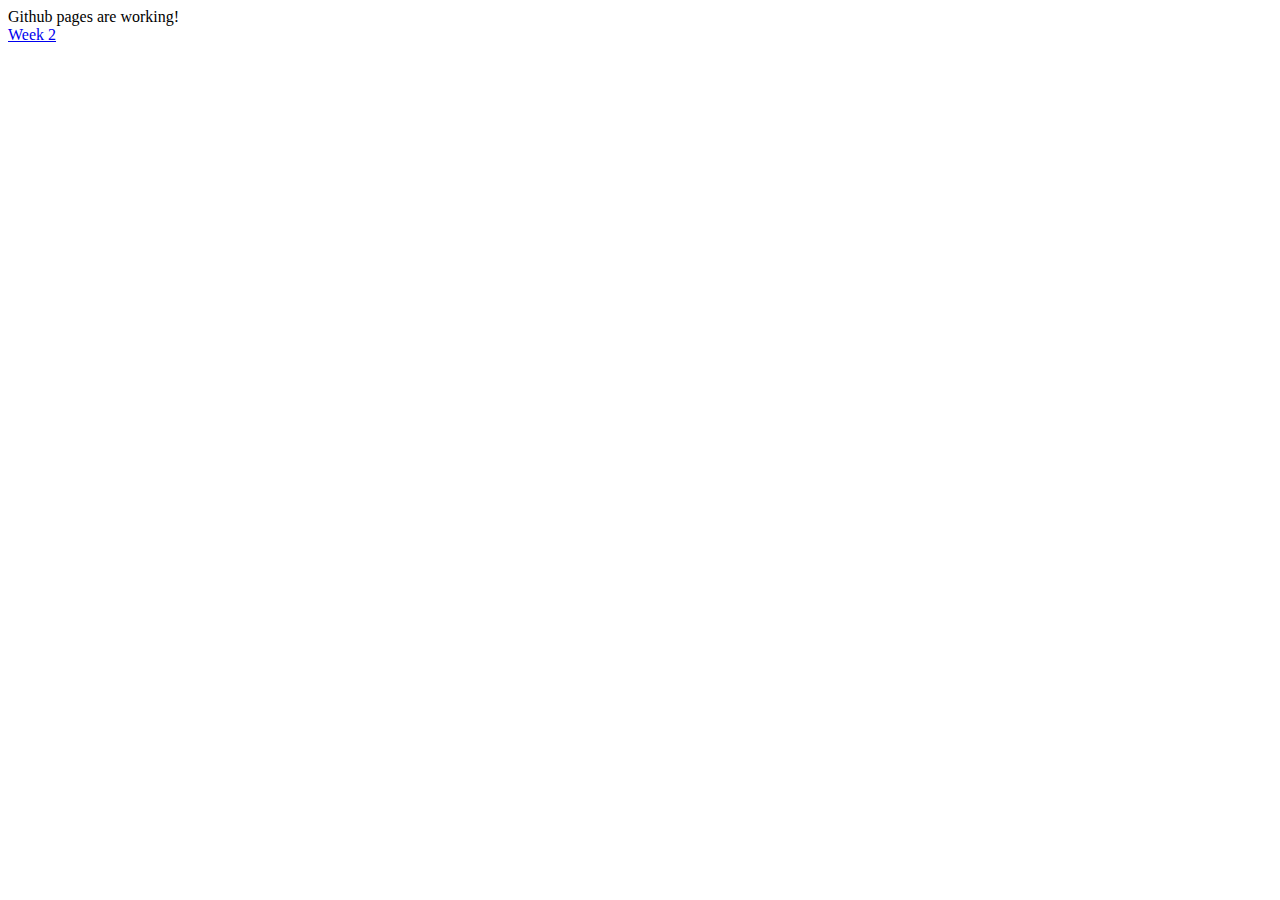
<file: index.html>
<!DOCTYPE html>
<html lang="en">
<head>
    <meta charset="UTF-8">
    <meta name="viewport" content="width=device-width, initial-scale=1.0">
    <meta http-equiv="X-UA-Compatible" content="ie=edge">
    <title>Brittney Hoglund Github</title>
</head>
<body>
    Github pages are working! <br/>
    <a href="/week2/">Week 2</a>
</body>
</html>
</file>
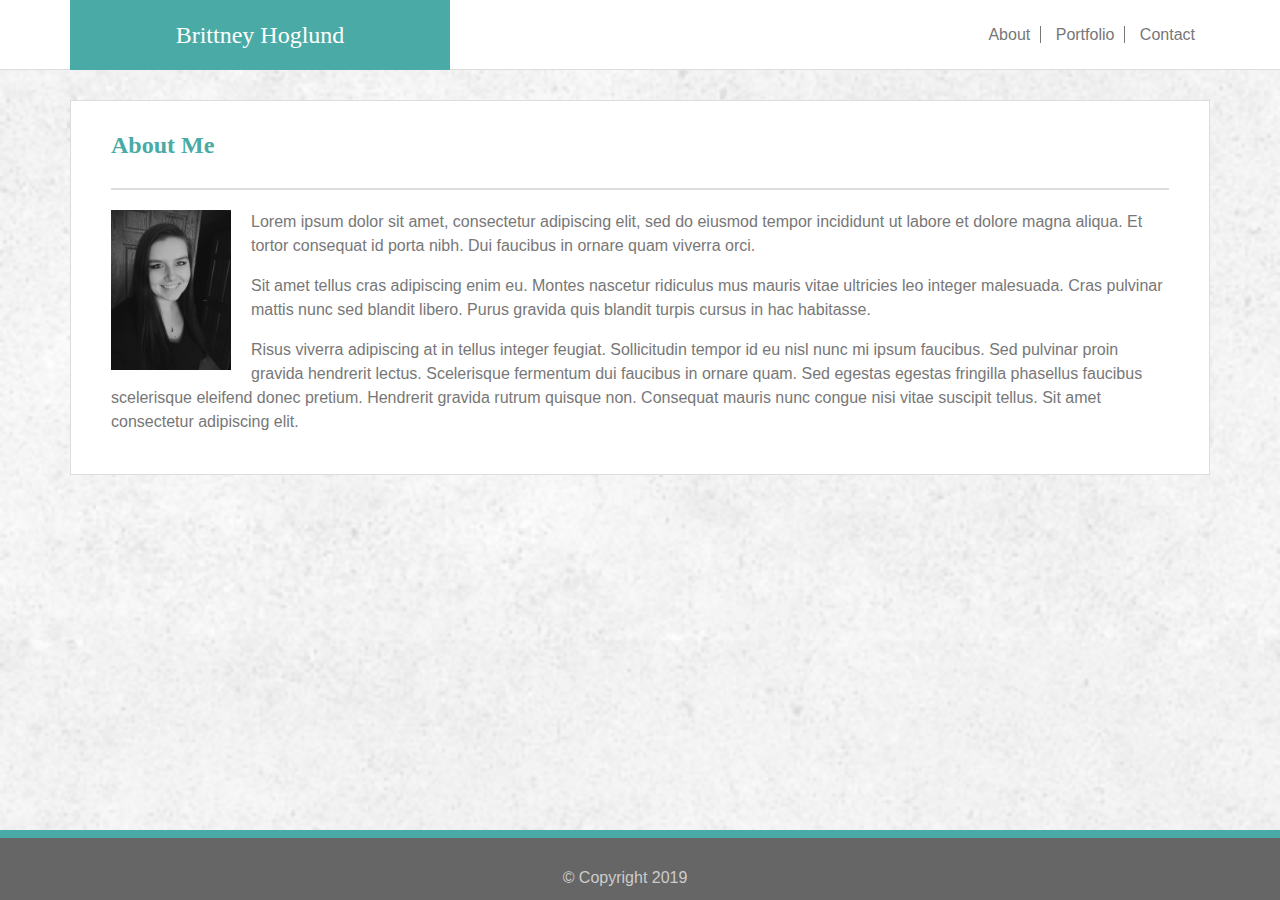
<file: week2/index.html>
<!DOCTYPE html>
<html lang="en">

<head>
    <meta charset="UTF-8">
    <meta name="viewport" content="width=device-width, initial-scale=1, shrink-to-fit=no">
    <meta http-equiv="X-UA-Compatible" content="ie=edge">
    <title>Week 2 Assignment</title>
    <link rel="stylesheet" type="text/css" href="assets/css/reset.css">
    <link rel="stylesheet" href="https://stackpath.bootstrapcdn.com/bootstrap/4.3.1/css/bootstrap.min.css"
        integrity="sha384-ggOyR0iXCbMQv3Xipma34MD+dH/1fQ784/j6cY/iJTQUOhcWr7x9JvoRxT2MZw1T" crossorigin="anonymous">
    <link rel="stylesheet" type="text/css" href="assets/css/style.css">
</head>

<body>

    <header>
        <div class="container">
            <div class="row">
                <div class="logo col-lg-4 col-md-6 col-sm-12">
                    <a href="index.html">Brittney Hoglund</a>
                </div>
                <nav class="col-lg-8 col-md-6 col-sm-12 nav-links">
                    <a href="index.html">About</a>
                    <a href="portfolio.html">Portfolio</a>
                    <a href="contact.html">Contact</a>
                </nav>
            </div>
        </div>
    </header>

    <div class="container wrapper">
        <div class="wrapper-margins">
            <div class="row">
                <div class="col-12 main-title">
                    <h1> About Me </h1>
                </div>
            </div>

            <div class="row">
                <div class="col-12 about">
                    <img src="assets/images/profile.jpg" alt="profilepicture">
                    <p>
                        Lorem ipsum dolor sit amet, consectetur adipiscing elit, sed do eiusmod tempor incididunt ut
                        labore
                        et
                        dolore magna aliqua. Et tortor consequat id porta nibh. Dui
                        faucibus in ornare quam viverra orci.
                    </p>

                    <p>
                        Sit amet tellus cras adipiscing enim eu. Montes nascetur ridiculus mus mauris vitae ultricies
                        leo
                        integer malesuada. Cras pulvinar mattis nunc sed blandit libero.
                        Purus gravida quis blandit turpis cursus in hac habitasse.
                    </p>

                    <p>
                        Risus viverra adipiscing at in tellus integer feugiat. Sollicitudin tempor id eu nisl nunc mi
                        ipsum
                        faucibus. Sed pulvinar proin gravida hendrerit lectus. Scelerisque fermentum dui
                        faucibus in ornare quam. Sed egestas egestas fringilla phasellus faucibus scelerisque eleifend
                        donec
                        pretium. Hendrerit gravida rutrum quisque non. Consequat mauris nunc congue nisi
                        vitae suscipit tellus. Sit amet consectetur adipiscing elit.
                    </p><br>
                </div>
            </div>
        </div>
    </div>

    <footer>
        <div class="row">
            <p class="copyright col-12">&copy; Copyright 2019</p>
        </div>
    </footer>

</body>

</html>


<!--<nav class="navbar navbar-expand-lg navbar-light bg-light">
        <div class="row">
            <div class="col-3">
                <a class="navbar-brand" href="#">Brittney Hoglund</a>
            </div>

            <div class="col-9">
                <ul class="navbar-nav">
                    <li class="nav-item active">
                        <a class="nav-link" href="#">About</a>
                    </li>
                    <li class="nav-item">
                        <a class="nav-link" href="#">Portfolio</a>
                    </li>
                    <li class="nav-item">
                        <a class="nav-link" href="#">Contact</a>
                    </li>
                </ul>
            </div>
        </div>
    </div>
</nav>-->
</file>
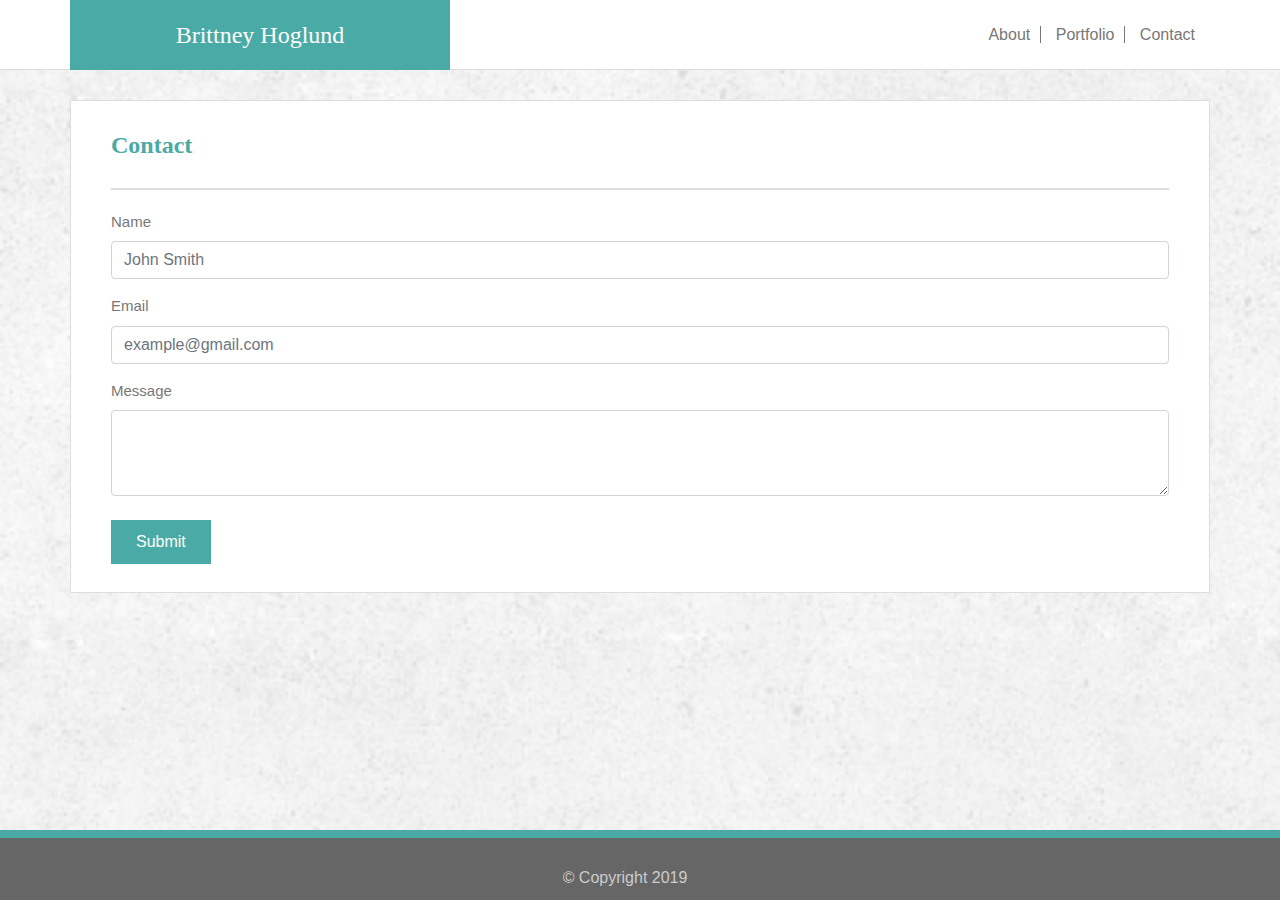
<file: week2/contact.html>
<!DOCTYPE html>
<html lang="en">

<head>
    <meta charset="UTF-8">
    <meta name="viewport" content="width=device-width, initial-scale=1, shrink-to-fit=no">
    <meta http-equiv="X-UA-Compatible" content="ie=edge">
    <title>Week 2 Assignment</title>
    <link rel="stylesheet" type="text/css" href="assets/css/reset.css">
    <link rel="stylesheet" href="https://stackpath.bootstrapcdn.com/bootstrap/4.3.1/css/bootstrap.min.css"
        integrity="sha384-ggOyR0iXCbMQv3Xipma34MD+dH/1fQ784/j6cY/iJTQUOhcWr7x9JvoRxT2MZw1T" crossorigin="anonymous">
    <link rel="stylesheet" type="text/css" href="assets/css/style.css">
</head>

<body>

    <header>
        <div class="container">
            <div class="row">
                <div class="logo col-lg-4 col-md-6 col-sm-12">
                    <a href="index.html">Brittney Hoglund</a>
                </div>
                <nav class="col-lg-8 col-md-6 col-sm-12 nav-links">
                    <a href="index.html">About</a>
                    <a href="portfolio.html">Portfolio</a>
                    <a href="contact.html">Contact</a>
                </nav>
            </div>
        </div>
    </header>

    <div class="container wrapper">
        <div class="wrapper-margins">
            <div class="row">
                <div class="col-12 main-title">
                    <h1>Contact</h1>
                </div>
            </div>

            <form>
                <div class="row">
                    <div class="form-container col-12">
                        <label for="exampleInputEmail1">Name</label>
                        <input type="text" class="form-control" id="exampleInputEmail1" placeholder="John Smith">

                        <label for="exampleInputPassword1">Email</label>
                        <input type="email" class="form-control" id="exampleInputPassword1" placeholder="example@gmail.com">

                        <div class="form-group">
                            <label for="exampleFormControlTextarea1">Message</label>
                            <textarea class="form-control" id="exampleFormControlTextarea1" rows="3"></textarea>
                        </div>
                        <button type="submit" class="submit-button">Submit</button>
                    </div>
                </div>
            </form>
        </div>
    </div>


    <footer>
        <div class="row">
            <p class="copyright col-12">&copy; Copyright 2019</p>
        </div>
    </footer>

</body>

</html>
</file>
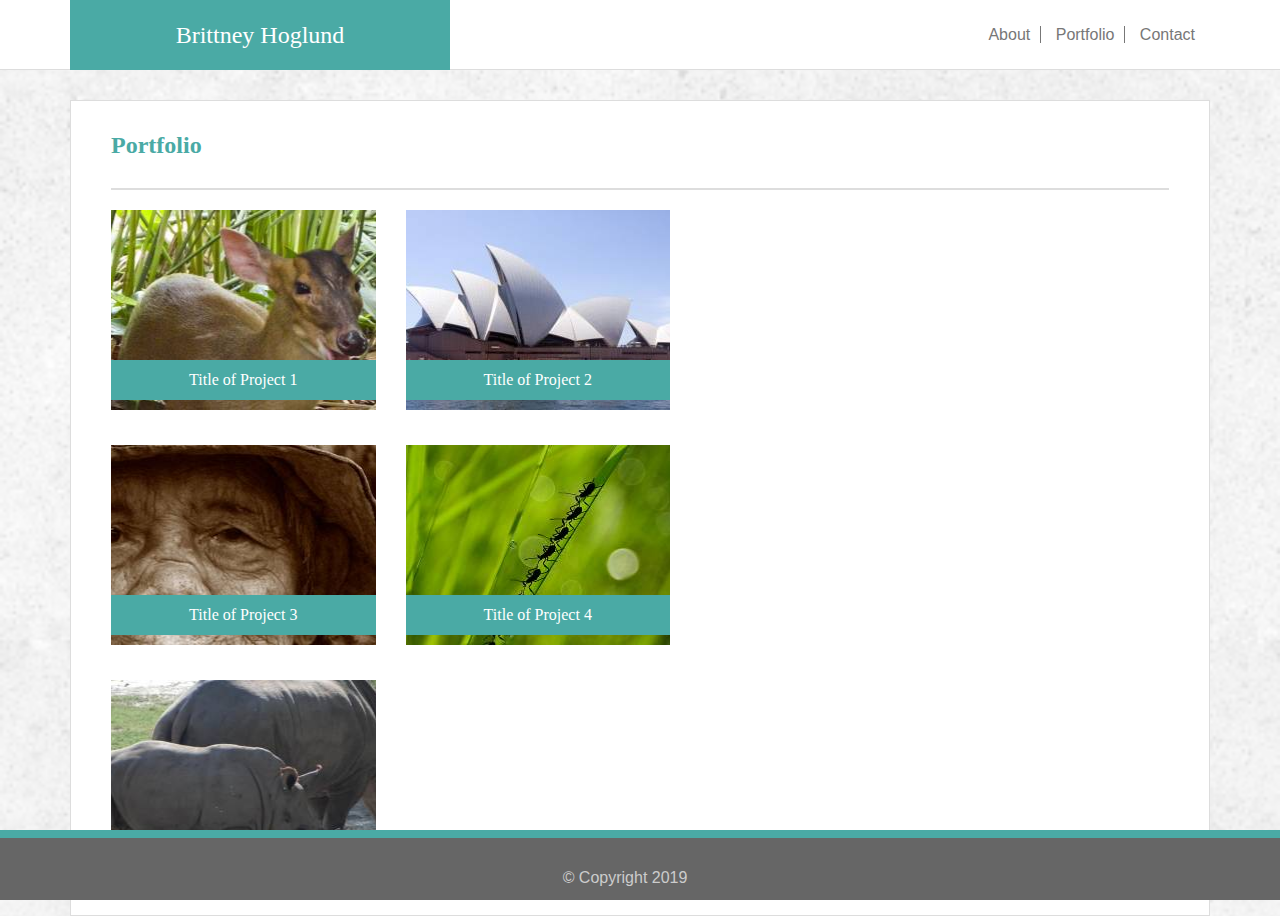
<file: week2/portfolio.html>
<!DOCTYPE html>
<html lang="en">


<head>
    <meta charset="UTF-8">
    <meta name="viewport" content="width=device-width, initial-scale=1, shrink-to-fit=no">
    <meta http-equiv="X-UA-Compatible" content="ie=edge">
    <title>Week 2 Assignment</title>
    <link rel="stylesheet" type="text/css" href="assets/css/reset.css">
    <link rel="stylesheet" href="https://stackpath.bootstrapcdn.com/bootstrap/4.3.1/css/bootstrap.min.css"
        integrity="sha384-ggOyR0iXCbMQv3Xipma34MD+dH/1fQ784/j6cY/iJTQUOhcWr7x9JvoRxT2MZw1T" crossorigin="anonymous">
    <link rel="stylesheet" type="text/css" href="assets/css/style.css">
</head>

<body>

    <header>
        <div class="container">
            <div class="row">
                <div class="logo col-lg-4 col-md-6 col-sm-12">
                    <a href="index.html">Brittney Hoglund</a>
                </div>
                <nav class="col-lg-8 col-md-6 col-sm-12 nav-links">
                    <a href="index.html">About</a>
                    <a href="portfolio.html">Portfolio</a>
                    <a href="contact.html">Contact</a>
                </nav>
            </div>
        </div>
    </header>


    <div class="container wrapper">
        <div class="wrapper-margins">
            <div class="row">
                <div class="col-12 main-title">
                    <h1>Portfolio</h1>
                </div>
            </div>

            <div class="row">
                <div class="portfolio-images-container col-12">
                    <div class="row">
                        <div class="portfolio-image col-lg-3 col-md-4 col-sm-6" id="project1">
                            <div class="label">
                                <h2>Title of Project 1</h2>
                            </div>
                        </div>
                        <div class="portfolio-image col-lg-3 col-md-4 col-sm-6" id="project2">
                            <div class="label">
                                <h2>Title of Project 2</h2>
                            </div>
                        </div>
                    </div>
                    <div class="row">
                        <div class="portfolio-image col-lg-3 col-md-4 col-sm-6" id="project3">
                            <div class="label">
                                <h2>Title of Project 3</h2>
                            </div>
                        </div>
                        <div class="portfolio-image col-lg-3 col-md-4 col-sm-6" id="project4">
                            <div class="label">
                                <h2>Title of Project 4</h2>
                            </div>
                        </div>
                    </div>
                    <div class="row">
                        <div class="portfolio-image col-lg-3 col-md-4 col-sm-6" id="project5">
                            <div class="label">
                                <h2>Title of Project 5</h2>
                            </div>
                        </div>
                    </div>
                </div>
            </div>
        </div>
    </div>

    <footer>
        <div class="row">
            <p class="copyright col-12">&copy; Copyright 2019</p>
        </div>
    </footer>

</body>

</html>



<!--<div class="row">
            <div class="col-8">
                <div class="row">
                    <div class="portfolio-image col-4" id="project1">
                        <img src="assets/images/1.jpg">
                        <div class="label">
                            <h2>Title of Project 1</h2>
                        </div>
                    </div>
                    <div class="portfolio-image col-4" id="project2">
                        <img src="assets/images/2.jpeg">
                        <div class="label">
                            <h2>Title of Project 2</h2>
                        </div>
                    </div>
                </div>
                <div class="row">
                    <div class="portfolio-image col-4" id="project3">
                        <img src="assets/images/3.jpeg">
                        <div class="label">
                            <h2>Title of Project 3</h2>
                        </div>
                    </div>
                    <div class="portfolio-image col-4" id="project4">
                        <img src="assets/images/4.jpeg">
                        <div class="label">
                            <h2>Title of Project 4</h2>
                        </div>
                    </div>
                </div>
                <div class="row">
                    <div class="portfolio-image col-4" id="project5">
                        <img src="assets/images/5.jpeg">
                        <div class="label">
                            <h2>Title of Project 5</h2>
                        </div>
                    </div>
                </div>
            </div>
        </div>
    </div>
    -->

<!--
    <div class="container wrapper">
        <div class="row">
            <div class="col-11 main-title">
                <h1>Portfolio</h1>
            </div>
        </div>

        <div class="row">
            <div class="portfolio-image col-4" id="project1">
                <div class="label">
                    <h2>Title of Project 1</h2>
                </div>
            </div>
            <div class="portfolio-image col-4" id="project2">
                <div class="label">
                    <h2>Title of Project 2</h2>
                </div>
            </div>
        </div>

        <div class="row">
            <div class="portfolio-image col-4" id="project3">
                <div class="label">
                    <h2>Title of Project 3</h2>
                </div>
            </div>
            <div class="portfolio-image col-4" id="project4">
                <div class="label">
                    <h2>Title of Project 4</h2>
                </div>
            </div>
        </div>

        <div class="row">
            <div class="portfolio-image col-4" id="project5">
                <div class="label">
                    <h2>Title of Project 5</h2>
                </div>
            </div>
        </div>
    </div>
-->
</file>
<file: week2/assets/css/style.css>
/* ---------------- GLOBAL STYLES ---------------- */

html {
    box-sizing: border-box;
  }
  *, *:before, *:after {
    box-sizing: inherit;
  }

html, body {
    height: 100%;
    margin: 0; 
    background-image: url("../images/background.png");
    background-size: cover; 
    color: #777777; 
    font-family: 'Arial', 'Helvetica Neue', Helvetica, sans-serif;
}

header {
    background-color: #ffffff;
    border-bottom: 1px solid #dddddd;
    height: 70px; 
}

.logo {
    background-color: #4aaaa5;
    padding:0 30px;
    height: 70px; 
    display: inline-block;
    text-align: center;
    line-height: 70px;
}

.logo a {
    font-family: 'Georgia', Times, Times New Roman, serif;
    color: #ffffff;
    font-size: 24px;
    text-align: center;
}

.logo a:link, a:visited, a:hover, a:active {
    color: #ffffff;
    text-decoration: none;
}

nav {
    float: right;
    line-height: 70px;
    overflow: hidden;
}

.nav-links {
    text-align: right;
}

nav a {
    border-right: 1px solid #777777;
    padding:0px 10px;
}

nav a:link {
    color: #777777;
    text-decoration: none;
    transition: color .5s; 
} 

nav a:visited {
    color: #777777;
}

nav a:hover {
    color: #4aaaa5;
    transition: color .5s; 
} 

nav a:active {
    color: #4aaaa5;
}

a:last-child {
    border-right: none; 
    padding-right: 0;
}

.wrapper {
    margin: 0 auto;
    background-color: #ffffff;
    border: 1px solid #dddddd;
    margin-top: 30px;
    margin-bottom: 100px;
}

.wrapper-margins {
    padding: 0px 40px;
}

.main-title {
    border-bottom: 2px solid #dddddd;
    margin: 0 auto;
    padding: 30px 0px 20px 0px;
}

.main-title h1{
    font-family: 'Georgia', Times, Times New Roman, serif;
    color: #4aaaa5; 
    font-weight: bold;
    font-size: 24px;
}

.main p {
    line-height: 30px;
}

footer {
    width: 100%;
    height: 70px;
    text-align: center;
    background-color: #666666; 
    height: 70px; 
    border-top: 8px solid #4aaaa5;
    color: #cccccc; 
    position: fixed; 
    bottom: 0; 
}

footer .copyright {
    position: absolute; 
    bottom: 10px;
    margin: 0 auto; 
}

/* ------------------- ABOUT PAGE ------------------ */

.about {
    margin:0 auto;
    padding: 20px 0px 0px 0px;
}

.about img {
    float: left;
    max-width: 120px;
    margin-right: 20px;
}

/* -------------------------- PORTFOLIO ----------------------------- */

.portfolio-images-container {
    margin:0 auto;
    padding-bottom: 20px;
}

.portfolio-image {
    height: 200px; 
    background-size: cover;
    background-position: center; 
    background-repeat: none;
    display: inline-block;
    margin: 20px 30px 15px 0px;
    position: relative;
}

.label {
    background-color: #4aaaa5; 
    width:100%;
    position: absolute;
    bottom: 10px;
    left: 0px;
    height: 40px; 
}

.label h2 {
    font-size: 16px; 
    font-family: 'Georgia', Times, Times New Roman, serif;
    color: #ffffff;
    text-align: center; 
    line-height: 40px;
}

#project1 {
    background-image: url("../images/1.jpeg");
}

#project2 {
    background-image: url("../images/2.jpeg");
}

#project3 {
    background-image: url("../images/3.jpeg");
}

#project4 {
    background-image: url("../images/4.jpeg");
}

#project5 {
    background-image: url("../images/5.jpeg");
}

/* ---------------------  CONTACT ------------------ */

.form-container {
    margin: 0 auto;
    padding: 20px 0px;
}

form input {
    padding: 10px;
    font-size: 14px;
    margin-bottom: 15px;
    border: 1px solid #dddddd;
}

form label {
    font-size: 15px;
}

.submit-button {
    background-color: #4aaaa5;
    color: white;
    padding: 10px 25px;
    margin: 8px 0;
    border: none;
    font-size: 16px;
}
</file>
